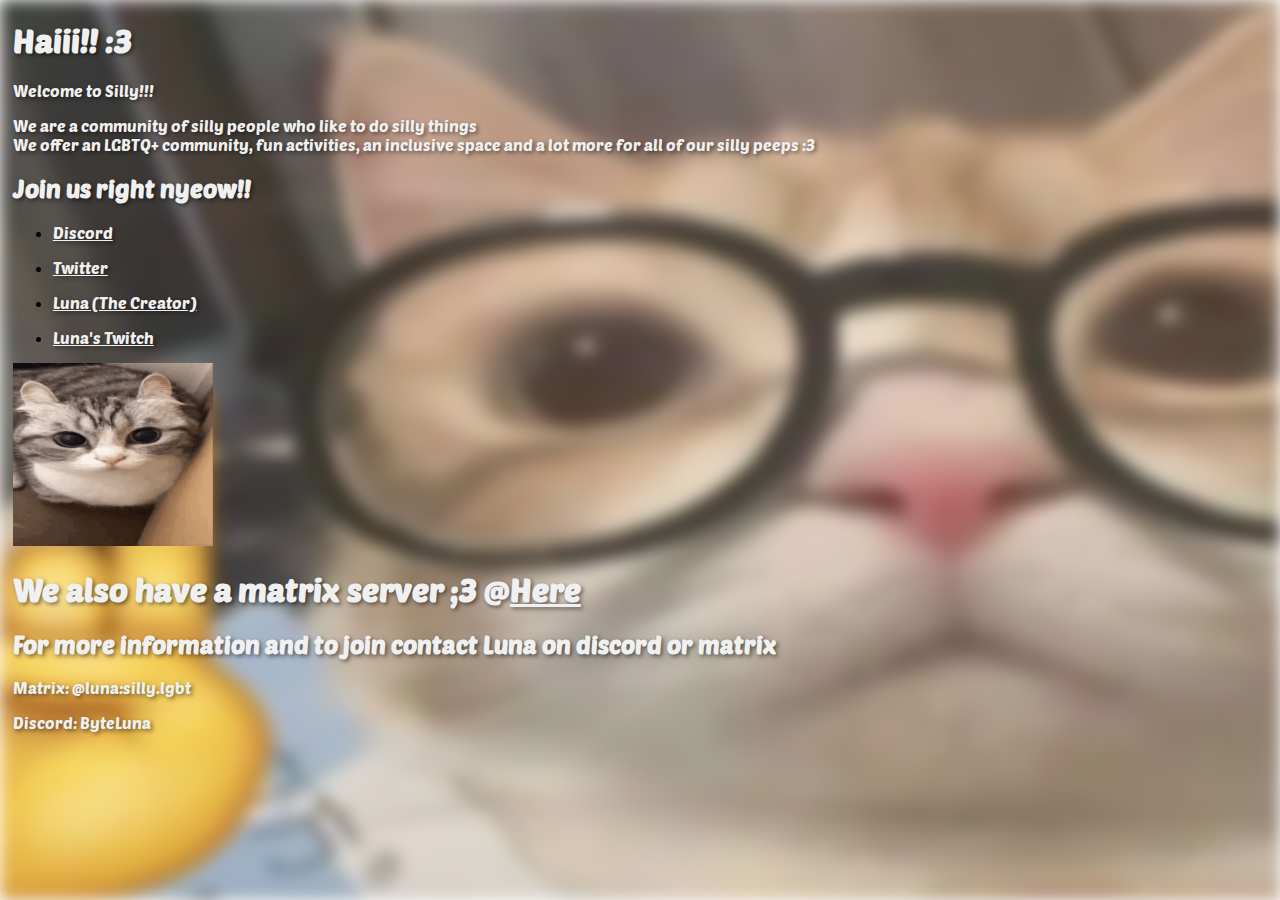
<file: index.html>
<!DOCTYPE html>
<html>
<head>
<title>The silly community :3</title>

<meta http-equiv='content-language' content='en-gb'>
<meta name="viewport" content="width=device-width, initial-scale=1">
<link rel="icon" type="image/png" sizes="96x96" href="/favicon-96x96.png">
<meta name='description' content='Join the Silly peeps! We are a fun-loving, inclusive group of LGBTQ+ individuals who love engaging in silly activities. Connect with us on Discord and Twitter.'>
<meta name="keywords" content="Silly, LGBTQ+ community, fun activities, inclusive group, join us, Discord, Twitter, Twitch, Silly peeps">
<meta name="robots" content="index, follow">
<meta property="og:type" content="website">
<meta property="og:title" content="Sillyyyy :3 - A Fun Community of Silly People" />
<meta property="og:description" content="Website of the silly peeps" />
<meta property="og:url" content="https://silly.lgbt/" />
<meta property="og:image" content="" />
<link rel="stylesheet" href="css.css">

<style>
body, html {
  font-family: "Poetsen One", sans-serif;
  padding-left:0%;
  height: 100%;
  margin: 0;
}

.bg-image {
  /* The image used */
  background-image: url("assets/nerd.webp");
  
  /* Add the blur effect */
  filter: blur(2px);
  -webkit-filter: blur(8px);
  
  /* Full height */
  height: 100%; 
  
  /* Center and scale the image nicely */
  background-repeat: no-repeat;
  background-size: 100% 100%;
}
.all {
  z-index: 2;
  top: 0%;
  left: 1%;
  position: absolute;
}

.all h1, .all p, .all h2, .all a, .all p1, .all p2 {
  color: #f0f0f0; /* Light color */
  text-shadow: 2px 2px 4px rgba(0, 0, 0, 0.5);
}
</style>
</head>
<body>

<div class="bg-image"></div>

<div class="all">
<h1>Haiii!! :3</h1>
<p>Welcome to Silly!!!</p>
<p1>We are a community of silly people who like to do silly things</p1>
<br><p2>We offer an LGBTQ+ community, fun activities, an inclusive space and a lot more for all of our silly peeps :3</p2></br>
<h2>Join us right nyeow!!</h2>
<ul>
    <li>
        <p><a href="https://discord.gg/chVpaA7U37">Discord</a></p>
    </li>
    <li>
        <p><a href="https://x.com/SillyLGBTQ">Twitter</a></p>
    </li>
    <li>
        <p><a href="https://silly.lgbt/luna">Luna (The Creator)</a></p>
    </li>
    <li>
        <p><a href="https://twitch.tv/ByteLuna">Luna's Twitch</a></p>
    </li>
    
</ul>
<img src="assets/kitty-cat.gif"></img>
<h1>We also have a matrix server ;3 @<a href="https://matrix.silly.lgbt/">Here</a></h1>
<h2>For more information and to join contact Luna on discord or matrix</h2>
<p>Matrix: @luna:silly.lgbt</p>
<p>Discord: ByteLuna</p>
</div>
</body>
</html>
</file>
<file: css.css>
/* latin */
@font-face {
  font-family: 'Poetsen One';
  font-style: normal;
  font-weight: 400;
  src: url(poetsen.woff2) format('woff2');
  unicode-range: U+0000-00FF, U+0131, U+0152-0153, U+02BB-02BC, U+02C6, U+02DA, U+02DC, U+0304, U+0308, U+0329, U+2000-206F, U+2074, U+20AC, U+2122, U+2191, U+2193, U+2212, U+2215, U+FEFF, U+FFFD;
}
</file>
